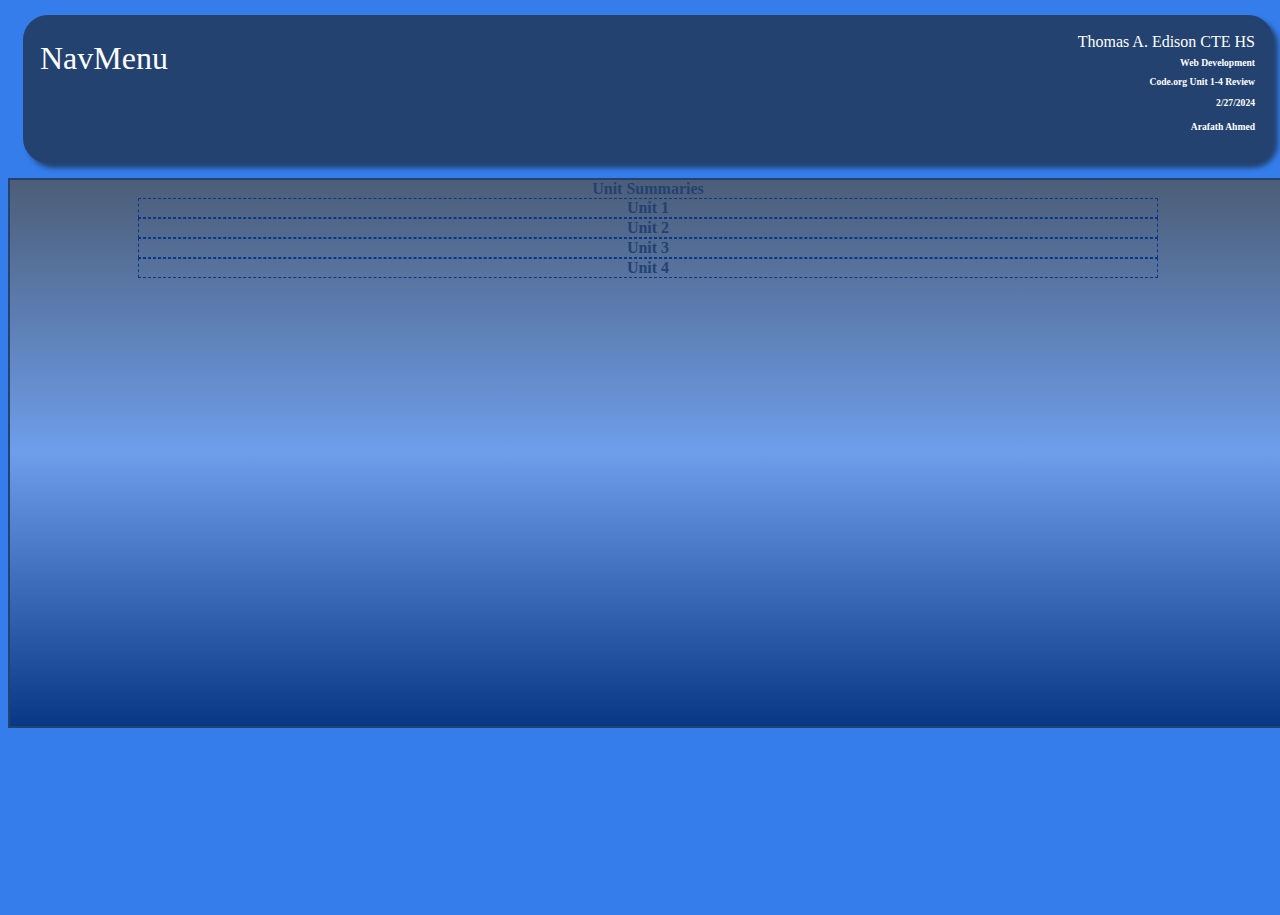
<file: index.html>
<!DOCTYPE html>
<html>

<head>
  <meta charset="utf-8">
  <meta name="viewport" content="width=device-width">
  <title>Code.org Unit 1-4 Review</title>
  <link rel="icon" type="image/png" href="Favicon2.0.png">
  <link href="mystyle.css" rel="stylesheet" type="text/css" />
</head>

<body>
  <div class="banner">
    Thomas A. Edison CTE HS
   
    <h1>Web Development</h1>
    <h2>Code.org Unit 1-4 Review</h2>
    <h3>2/27/2024</h3>
    <h4>Arafath Ahmed</h4>
    <div class = "menu">NavMenu
      <!--Here I will enter the links to other pages-->
      <a href="unit1.html"> Unit 1</a>
      <a href="unit2.html"> Unit 2</a>
      <a href="unit3.html"> Unit 3</a>
      <a href="unit4.html"> Unit 4</a>
  </div>
  </div>
  <!--Enter your prebuild Banner  and Headings School, Class, Unit Review 1, Date, Name, Favicon and Title-->

 <!--
  This is the page for you to review Unit 1 and record your Check for understanding reflections at the end of each Lesson!
  Use the following format:
  <h2>Lesson #</h2>
  <p>Summary of Lesson</p>
  <h5>Check for Understanding Question</h5>
  <h6>CFU Response</h6>
  -->


  <div class="container">
  <b>Unit Summaries </b>
    <div class="wave" id="u1">
   <b> Unit 1</b> 
      <hr>
      <p>Unit 1 talked about multiple different subjects. One of the subjects we learned about is information about a website. A website is pages of information on a site. These pages are called web pages and each of them have website content which consists of texts and images of a certain topic. The website is built in a structure which tells us how it would be organized. One of the most, if not the most important part about a website is to not copyright. Copyright is when you take the image or information off of someone else's patent license and claim it as your own. This can lead to multiple casualties such as getting sued. Lastly, many of the websites contain things such as headings and lists. Headings give a title or summary of a document of a section and a list gives a group of related information to the heading. 
 </p>
 </div>
     <div class="wave" id="u2">
       <b> Unit 2</b> 
       <hr>
          <p>Unit 2 had lots of information about computer services and how computers work. A main event that we learned was how information is stored on computers.  The way it starts is the information goes through a path of digital devices. These get transported through bandwidth which is the value of information being sent. Every computer follows a protocol on the internet that transports internet and wifi to the other devices. All these devices have their own IP address which has their own specific numbers. A way to connect all these devices is through a router and to communicate with other devices, the routers do redundancy. Information that is sent to multiple different computers and devices are through packets. These packets are sent through the datastream. The datastream then puts it through the packet metadata in order to resemble the original message. Finally, we learned 2 different protocols being “Transmission Control Protocol” where packets are sent and does “error-checking” to see if everything has been received in the proper order. The other protocol is “User Datagram Protocol” where packets are sent quickly with minimal error-checking and no resending of dropped packets. Finally, the last thing we learned about was the digital divide. The digital divide is a global shortage of internet access. 
     </p>
     </div>
    <div class="wave" id="u3">
    <b> Unit 3</b> 
       <hr>
          <p>In unit 3 we were introduced to user interfaces (UI). These are the outputs that the person can see through the screen. The way you create an output is you need to have an input that helps display the output on the screen. We also learned how to create events within an app and develop them based on their programming. A type of programming we learned was sequential programming. This program is when inputted events happen in a sequential order from the top of the code to the last. This doesn’t require any type of action from the user whatsoever. The other type of programming is Event Driven Programming. This happens when the user does a certain action in order for something to happen on screen and display it. An example of this is clicking a button that switches the screen. We also learned how to use comments in order to create documentations of certain codes. We learned how to use program statements which prints into the console phrases that you want to enter. Lastly, we learned how multiple different coders and other specialists use pair programming in order to collaboratively create certain things. 
     </p>
     </div>
  <div class="wave" id="u4">
     <b> Unit 4</b> 
     <hr>
        <p>Unit 2 had lots of information about computer services and how computers work. A main event that we learned was how information is stored on computers.  The way it starts is the information goes through a path of digital devices. These get transported through bandwidth which is the value of information being sent. Every computer follows a protocol on the internet that transports internet and wifi to the other devices. All these devices have their own IP address which has their own specific numbers. A way to connect all these devices is through a router and to communicate with other devices, the routers do redundancy. Information that is sent to multiple different computers and devices are through packets. These packets are sent through the datastream. The datastream then puts it through the packet metadata in order to resemble the original message. Finally, we learned 2 different protocols being “Transmission Control Protocol” where packets are sent and does “error-checking” to see if everything has been received in the proper order. The other protocol is “User Datagram Protocol” where packets are sent quickly with minimal error-checking and no resending of dropped packets. Finally, the last thing we learned about was the digital divide. The digital divide is a global shortage of internet access. 
   </p>
   </div>
  </div>
</body>

</html>
</file>
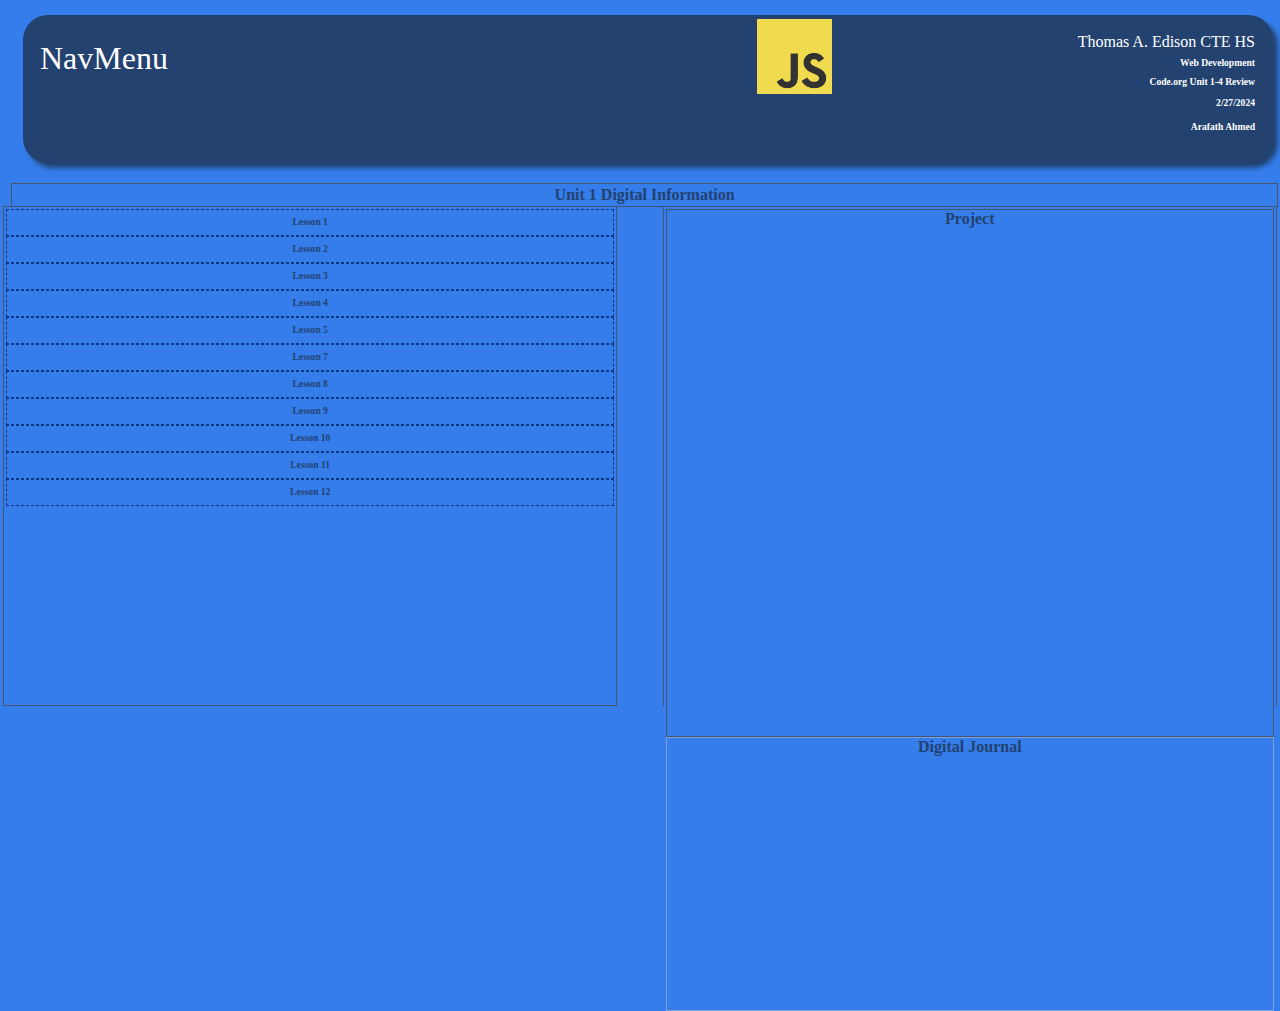
<file: unit1.html>
<!DOCTYPE html>
<html>

<head>
  <meta charset="utf-8">
  <meta name="viewport" content="width=device-width">
  <title>Code.org Unit 1-4 Review</title>
  <link rel="icon" type="image/png" href="Favicon2.0.png">
  <link href="mystyle.css" rel="stylesheet" type="text/css" />
</head>

<body>
  <div class="banner">
    Thomas A. Edison CTE HS
    <img src="js.png" alt="web development" id="logo">
    <h1>Web Development</h1>
    <h2>Code.org Unit 1-4 Review</h2>
    <h3>2/27/2024</h3>
    <h4>Arafath Ahmed</h4>
    <div class="menu">NavMenu
      <!--Here I will enter the links to other pages-->
      <a href="unit1.html"> Unit 1</a>
      <a href="unit2.html"> Unit 2</a>
      <a href="unit3.html"> Unit 3</a>
      <a href="unit4.html"> Unit 4</a>
      <a href = "index.html"> Home </a>
    </div>
  </div>
  <div id="top">
    <b>Unit 1 Digital Information</b>

  </div>
  <div id="left">
    <div class = "waver" id = "us1">
    <h1>Lesson 1 </h1>
    <p> <mark>What are your own strategies and insights about how to learn best? And, how are they similar or different to the ones that you just heard about from other students? -  </mark>What are your own strategies and insights about how to learn best? And, how are they similar or different to the ones that you just heard about from other students? I learn best when I work by myself. This is because when I work by myself I find it to be more efficient and
      faster. Other students tend to like working with other people. They usually do this because it helps them better
      understand a topic. In my opinion, working alone can help me learn how to do things without relying on others in
      certain cases. </p>
    <hr>
    </div>
    <div class = "waver" id = "us1">
    <h1>Lesson 2

    </h1>
    <p><mark>Recall when you built your information sending device. Why did we decide to send a message as a sequence of two options rather than modifying our devices to represent more options? -</mark> We did this to help make the sequence look more simpler and less complex. Having multiple types of words makes
      it look too much and too specific to the point people would not want to see it.</p>
    <hr>
    </div>
    <div class = "waver" id = "us1">
    <h1>Lesson 3 
    </h1>
    <p> <mark>How would you explain a number system to someone who had never seen numbers before? -</mark>It is a system that has a numeric numbers to count and use. You can use this system to store information and
      data to create something important and beneficial for you </p>
    </div>
    <div class = "waver" id = "us1">
      <h1>Lesson 4</h1>
    <hr>
    <p> <mark>Multiple Choice: Two schools are merging and to adapt to the increased size of the student body, the school is changing its system for keeping track of all student IDs from a system that uses 4-bit binary numbers to one that uses 8-bit binary numbers (AKA 1 byte). Which of the following best describes what effect this change - </mark>B. The 8-bit system will be able to represent sixteen times as many values as the 4-bit system. </p>
    <hr>
      
    
    <p> <mark>Lesson 4 Open Answer: Each time we add another bit, what happens to the amount of numbers we can make? We would
    need 11 bits because it would double everytime. What are the similarities and differences between the binary and
    decimal systems? - </mark>The number doubles from the original number. We would need 11 bits because it would double everytime. The binary
      system contains 1 and 0's to create a certain code. The decimal system has 10 bases in order to create a certain
      function. They contain 10 numbers and have more value as it goes up to create something. </p>
    <hr>
    </div>
    <div class = "waver" id = "us1">
    <h1>Lesson 5 

    </h1>
    <p> <mark>Modern car odometers can record up to a million miles driven. What happens to the odometer reading when
    a car drives beyond its maximum reading? When using bits to represent fractions of a number, can you create all
    possible fractions? Why or why not? - </mark>It stops showing the distance the cars going. The car will also start having problems. No because some fractions
      aren't able to be divided into a number thats a multiple of 2. </p>
    <hr>
    </div>
    <div class = "waver" id = "us1">
    <h1>Lesson 7</h1>
    <p><mark> Multiple Choice 1 : Which of the following would result in a better digital approximation of an analog
    black and white image? - </mark> B. Decreasing the size of each sample square, thus increasing the number of samples taken. </p>
    <hr>
    <p> <mark>Multiple Choice 2: Assume your friend just sent you 32 bits of pixel data (just the 0s and 1s for black
    and white pixels) that were encoded after sampling an image. Choose the two statements that are true. - </mark>C. The correct width and height must be input into the pixelation widget to produce the image.
      D. The fact that only 32 bits were used to represent the image indicates relatively large sample squares were
      used. The digital image may vary from the analog image significantly. 
    <br>
    <mark> Open Response: Your computer science teacher asks you to sample a black and white image that is 4" x
    6". How would you sample the image to provide a good digital approximation using the pixelation widget? What
    sample size would you use? How would your decision affect the digital representation? - </mark>I would put it at 20x30. To sample this I would use analog data to make sure everything is sent in the proper
    form. This would impact the representation because it would show every detail in order to create the image needed.</p>
    </div>
    <div class="waver" id="us1">
    <h1>Lesson 8 </h1>
    <p> <mark>Multiple Choice: Which statement about analog and digital images is true? - </mark>B. Sampling an analog image more frequently produces a digital image with a better representation. 
    <hr>
      <mark>Describe how the process of sampling, RGB pixels, and binary sequences work together
      to display a digital color image. - </mark> I would produce the image by sampling and making the digital representation. I would then use RGB pixels in
      order to add the color. The binary sequence would then help develop the image and all the contents within the
      image. 
    </p>
    </div>
  <div class="waver" id="us1">
    <h1>Lesson 9 </h1>
    <p> <mark>Multiple Choice: What is the most important quality of lossless compression? - </mark>A. The data is transformed to usually make it smaller. It can always be re-constructed back to the original.
      <hr>
      <mark>Open Answer: An author is preparing to send their book to a publisher as an email attachment. The file
      on their computer is 1000 bytes. When they attach the file to their email, it shows as 750 bytes. The author gets
      very upset because they are concerned that part of their book has been deleted by the email provider. If you could
      talk to this author, how would you explain what is happening to their book? - </mark>I would tell him that the file shows 750 bytes because the email used Lossless Compression which caused the
      number of bytes to reduce to be able to send and not be able to get lost. 
    </p>
  </div>
    <div class="waver" id="us1">
    <h1>Lesson 10 </h1>
    <p> <mark>You’ve been given a new cell phone with a 2 gigabyte data plan. You plan to use your phone for text
    messages, images, video, and music. Which of these categories are best compressed using lossless compression?
    Which of these categories are best compressed using lossy compression? Why?
 - </mark>I would use lossless compression because everything can send and the original image would be produced. The best
      type of one to use with lossy compression is when you're going to send information on very low speed connection
      and need to send the image or text right away. </p>
    <hr>
    </div>
    <div class="waver" id="us1">
    <h1>Lesson 11 </h1>
    <p> <mark>Multiple Choice: How is a Creative Commons license different from a regular copyright? - </mark>C. It allows your work to be shared, reused, and remixed to help spark more creativity.
    <hr>
    <mark>Open Answer Now that we understand Copyright, what would need to change in order for the scenario from
    the warm-up to be okay? - </mark>We would need to add a patent to the image. I would also put a watermark in order to make sure that the image
      would be claimed as mine. 
    </p>
    </div>
    <div class="waver" id="us1">
    <h1>Lesson 12 
</h1>
    <p> <mark>Many museums have digital catalogs of their collections. What are the potential benefits and harms of creating these digital catalogs? - </mark>These digital catalogs would be easy to access. Many people have the internet and are bale to see these more easier and more appealing. The harms of this however is it can potentially get stolen. It can also be able to get hacked and people can ruin the digital catalog in the website. 
    <hr>
    <mark>Why should we care about information being represented digitally? How does this impact you personally? - </mark>We should care because the digital world is advancing day by day. Soon enough lots of information are going to be displayed online and not as much in real life. Having a head start and really understanding digital representations is key for the future. 
    </p>
    </div>
  </div>
  <div id="right">
    <div id="prj">
      <b>Project</b>
      <br>
      
      <iframe src="https://2b006ba3-d898-45eb-bc30-c9e4dcf40e52-00-22npetyhvdmzp.picard.repl.co/"frameborder="0" width="100%" height="250px" allowfullscreen="true" mozallowfullscreen="true"
        webkitallowfullscreen="true">> </iframe>
      <iframe src="https://ec2fe021-6fd9-4749-aa18-f1377cc8ef0e-00-1htokuegu2xz2.riker.repl.co/"frameborder="0" width="100%" height="250px" allowfullscreen="true" mozallowfullscreen="true"
        webkitallowfullscreen="true">></iframe>
    </div>
    <div id="dn">
      <b>Digital Journal</b>
      <iframe
        src="https://docs.google.com/presentation/d/e/2PACX-1vR98GG0oDDWrEM-fCMCYpBTZucYoyJCtKQ81U1VJ-GniuI7fzpdgzZ5C6JwFnqJLrvOZjvpGcbWvj6A/embed?start=false&loop=false&delayms=3000"
        frameborder="0" width="100%" height="250px" allowfullscreen="true" mozallowfullscreen="true"
        webkitallowfullscreen="true"></iframe>
    </div>
  </div>
</body>

</html>
</file>
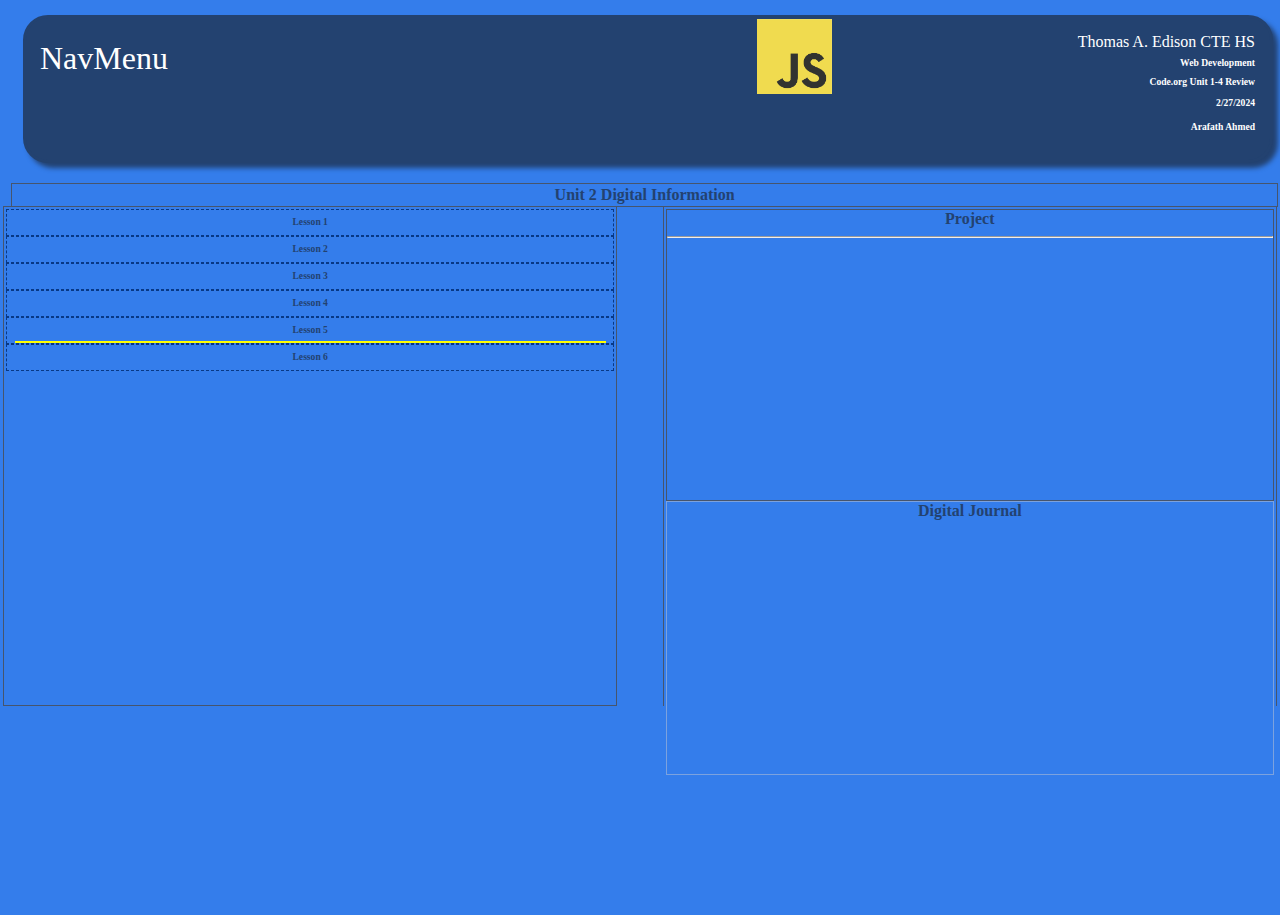
<file: unit2.html>
<!DOCTYPE html>
<html>

<head>
  <meta charset="utf-8">
  <meta name="viewport" content="width=device-width">
  <title>Code.org Unit 1-4 Review</title>
  <link rel="icon" type="image/png" href="Favicon2.0.png">
  <link href="mystyle.css" rel="stylesheet" type="text/css" />
</head>

<body>
  <div class="banner">
    Thomas A. Edison CTE HS
    <img src="js.png" alt="web development" id="logo">
    <h1>Web Development</h1>
    <h2>Code.org Unit 1-4 Review</h2>
    <h3>2/27/2024</h3>
    <h4>Arafath Ahmed</h4>
    <div class="menu">NavMenu
      <!--Here I will enter the links to other pages-->
      <a href="unit1.html"> Unit 1</a>
      <a href="unit2.html"> Unit 2</a>
      <a href="unit3.html"> Unit 3</a>
      <a href="unit4.html"> Unit 4</a>
      <a href = "index.html"> Home </a>
    </div>
  </div>
  <div id="top">
    <b>Unit 2 Digital Information</b>

  </div>
  <div id="left">
    <div class = "waver" id = "us1">
    <h1>Lesson 1 
</h1>
    <p> <mark>How do you use the Internet?

    Think about your typical day. When are you using the Internet? For what purposes? What role does it have in your life? - </mark>I use the internet everyday. I usually use it to do any type of work, games, or to communicate with others. It has a big role in my life because most of the things I do everyday involves the internet like at school, home, outside, etc. </p>
    </div>
    <div class = "waver" id = "us1">
    <h1>Lesson 2 
    </h1>
    <p><mark>Describe two different paths that a message could take from Person A to Person D. - </mark>Through person B then to D and also from A to E to C and finally to D. We can make a network by having everyone holding each others string on the outside and on the inside have multiple people holding it too.</p>
  </div>
    <div class = "waver" id = "us1">
    <h1>Lesson 3 
    </h1>
    <p><mark>Multiple Choice: Pick the two statements that are true about the Internet Protocol (IP): - </mark>A.   Each device or computer on the Internet is assigned a unique IP address.
    E.   IP is the shared way that all devices and computers label their messages with the sender and receiver's addresses.
    <hr>
    <mark>Multiple Choice: Pick Two: If the post office delivered mail exactly like the routers deliver messages on the Internet, which of the following statements would be true?</mark>C.   Letters would be written on the outside of the envelope for all to read instead of letters put inside envelopes. B.   The mailman would sometimes take a different path to deliver each letter to your home </p>
    </div>
    <div class = "waver" id = "us1">
    <h1>Lesson 4 



    </h1>
    <p> <mark>Open Answer:What are the benefits of building redundancy into a network? What are the potential issues with building redundancy? - </mark>It allows multiple paths to be created in order to get the packets to where they're supposed to get fast as possible. The issues with this would be that if the redundancy is slow, then the different paths would be very limited and would be extremely slow.
    </div>
    <div class = "waver" id = "us1">
    <h1>Lesson 5</h1>
    <mark>Multiple Choice Which of the following is true regarding the way information is transmitted on the Internet? - </mark>D.   Information does not travel in one piece, but rather as a datastream of packets.
      <hr>
      <mark>Mix And Match</mark>Rules for addressing and sending data across the internet by assigning unique numbers to each connected device = Internet Protocol. Takes inventory of all packets in the datastream to ensure they are successfully sent and received. = Transmission Control Protocol. Chunk of data and its metadata, used to route and reassemble information on the Internet. = Packet. The way in which information travels on the Internet, not as a single piece but in chunks. = Datastream. Sends all packets without checking whether they were received or ordered properly = User Datagram Protocol. 
    </p>
    </div>
    <div class = "waver" id = "us1">
    <h1>Lesson 6 </h1>
    <p> <mark> In your own words explain the following about the Domain Name System - </mark>Domain name systems help computers identify the links to websites. An example of this is how we read the websites "code.org" while the computers read it as something like "192.0.2.1". This allows multiple web pages to be accessed as they all have their own DNS and can be accessed however they want. 
    <hr>
      <mark>Multiple Choice: Choose the two statements that best describe the relationship between HTTP and the World Wide Web</mark>B.   The World Wide Web is a collection of pages and files that is shared between computers using HTTP. D.   HTTP and the World Wide Web both rely on other layers of protocols for sending information on the Internet
    </div>
    </p>
    
        </div>
        <div id="right">
          <div id="prj">
            <b>Project</b>
            <hr>
            
            <iframe src="https://docs.google.com/document/d/e/2PACX-1vS-GbNaQGquDL_W8XYH7Q_TROjhYNCZOKoKishfDjF2J4PNuUmWxRTiUR5Gag9SvjW6lt-POF91u17q/pub?embedded=true"frameborder="0" width="100%" height="250px" allowfullscreen="true" mozallowfullscreen="true" webkitallowfullscreen="true">></iframe>
          </div>
          <div id="dn">
            <b>Digital Journal</b>
            <iframe src="https://docs.google.com/presentation/d/e/2PACX-1vQkWeoYM-gJgxJkx6nrNJ_fudU_b301VjySGMmMx4VzYJ7kX87aDmqpvGy6FDORjHxp8sxzu3D6BaBL/embed?start=false&loop=false&delayms=3000" frameborder="0" width="100%" height="250px" allowfullscreen="true" mozallowfullscreen="true" webkitallowfullscreen="true"></iframe>
          </div>
        </div>
      </body>

      </html>
</file>
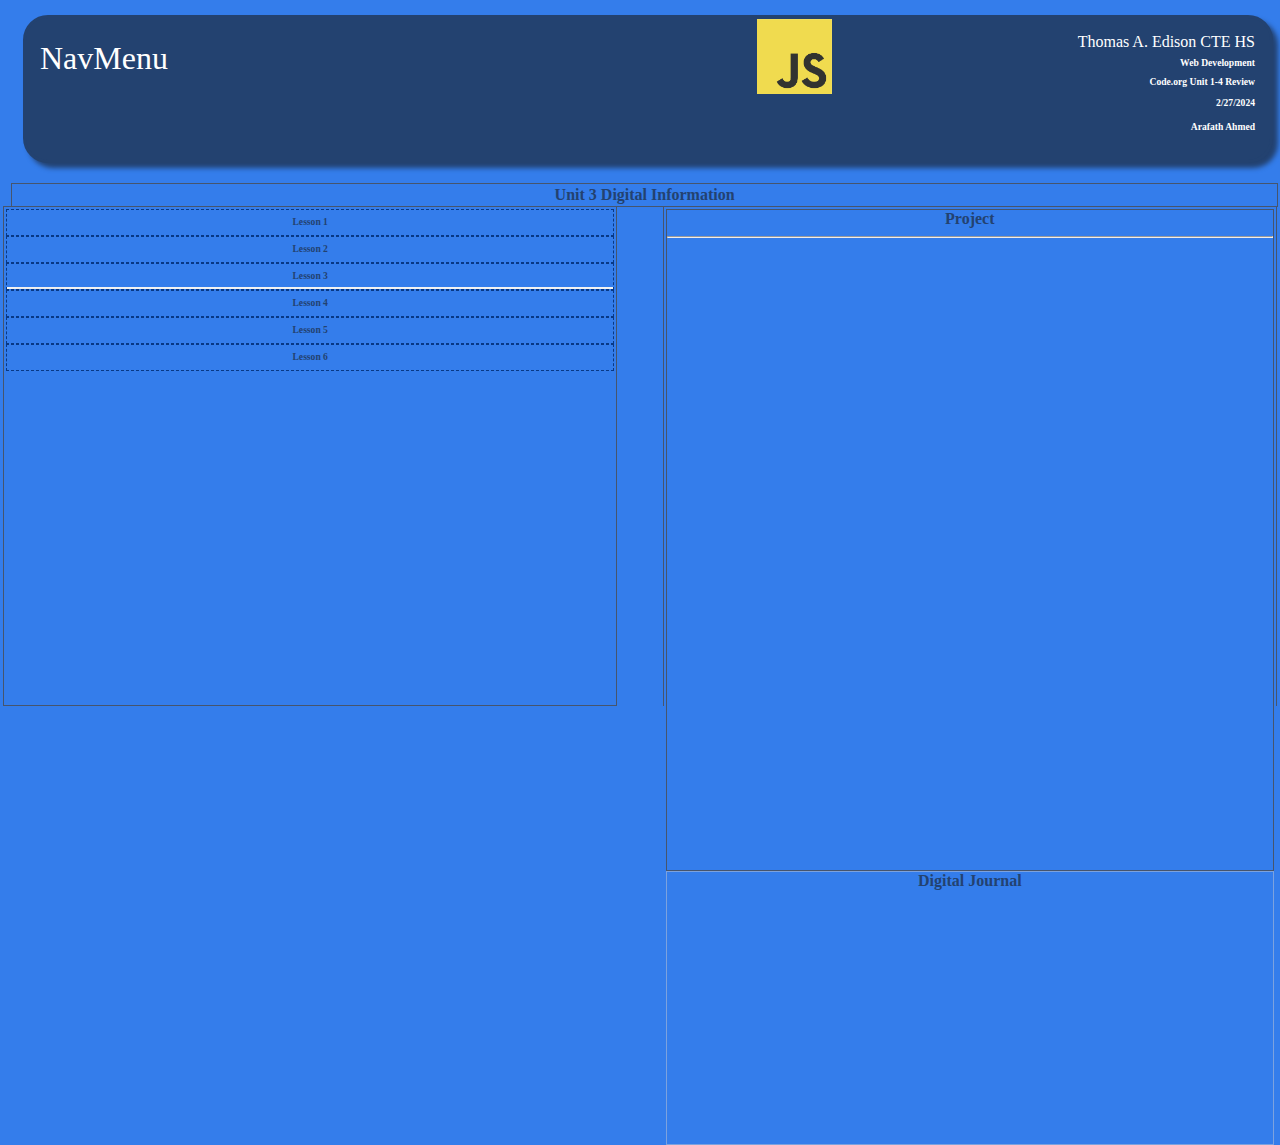
<file: unit3.html>
<!DOCTYPE html>
<html>

<head>
  <meta charset="utf-8">
  <meta name="viewport" content="width=device-width">
  <title>Code.org Unit 1-4 Review</title>
  <link rel="icon" type="image/png" href="Favicon2.0.png">
  <link href="mystyle.css" rel="stylesheet" type="text/css" />
</head>

<body>
  <div class="banner">
    Thomas A. Edison CTE HS
    <img src="js.png" alt="web development" id="logo">
    <h1>Web Development</h1>
    <h2>Code.org Unit 1-4 Review</h2>
    <h3>2/27/2024</h3>
    <h4>Arafath Ahmed</h4>
    <div class="menu">NavMenu
      <!--Here I will enter the links to other pages-->
      <a href="unit1.html"> Unit 1</a>
      <a href="unit2.html"> Unit 2</a>
      <a href="unit3.html"> Unit 3</a>
      <a href="unit4.html"> Unit 4</a>
      <a href = "index.html"> Home </a>
    </div>
  </div>
  <div id="top">
    <b>Unit 3 Digital Information</b>

  </div>
  <div id="left">
    <div class = "waver" id = "us1">
    <h1>Lesson 1 

</h1>
    <p> <mark>Mix And Match - </mark> Input = The User clicks a button. Output = A song is played. User Interface = A screen with buttons, text, and images.  </p>
    </div>
    <div class = "waver" id = "us1">
    <h1>Lesson 2
    </h1>
    
    <p> <mark>Why is it important for element IDs to have meaningful names? - </mark>Having meaningful names can be easier to identify. For example having an ID similar to the action will help you remember it easier and will be easier to identify during debugging or coding in general. </p>
    <hr>
    </div>
    <div class = "waver" id = "us1">
      <h1>Lesson 3</h1>
      <img src = "unit3les3.png" alt = "unit3" id = "u3">
    </div>
     <div class = "waver" id = "us1">
    <h1>Lesson 4



    </h1>
    <p><mark>What is the difference between a programming language and natural (every-day) language?-</mark>Programming language is very different since it uses more numbers and short terms. For example to call certain actions such as a paragraph you would type p with brackets instead of paragraph. The language also is taken in as numbers instead of letters. </p>
  </div>
  <div class = "waver" id = "us1">
    <h1>Lesson 5 

</h1>
    <p> <mark>What is the difference between a sequential program and an event-driven program? - </mark>A sequential program is an event that happens on sequence of the code and the event driven program is an event that happens once you do an action on the screen.
    </p>
  </div>
     <div class = "waver" id = "us1">
    <h1>Lesson 6 




    </h1>
    <p> <mark> Reflection:What is one thing you really enjoyed about today's activity? - </mark>I really liked how we were able to find fixes in codes that looks very minimal but actually has a big impact on the code itself. I also loved how we were able to identify what was the correct process to replace that and find the solution to the issue. </p>
</div>
    
        </div>
        <div id="right">
          <div id="prj">
            <b>Project</b>
            <hr>
            <iframe width="392" height="620" style="border: 0px;" src="https://studio.code.org/projects/applab/zVGe8Mpf2Kh2C8MXd2S-wZBRoUDIuvQMJtETMcIPuxf/embed?nosource"></iframe>          </div>
          <div id="dn">
            <b>Digital Journal</b>
            <iframe src="https://docs.google.com/presentation/d/e/2PACX-1vSXbSjfC-eGDU-2X03Z-VAcy2A9tVD1CLtUztXuQcrjIsACUOPSHi9b45On4QyxvvyEgo4PUzl7PlDJ/embed?start=false&loop=false&delayms=3000" frameborder="0" width="100%" height="250px" allowfullscreen="true" mozallowfullscreen="true" webkitallowfullscreen="true"></iframe>
          </div>
        </div>
      </body>

      </html>
</file>
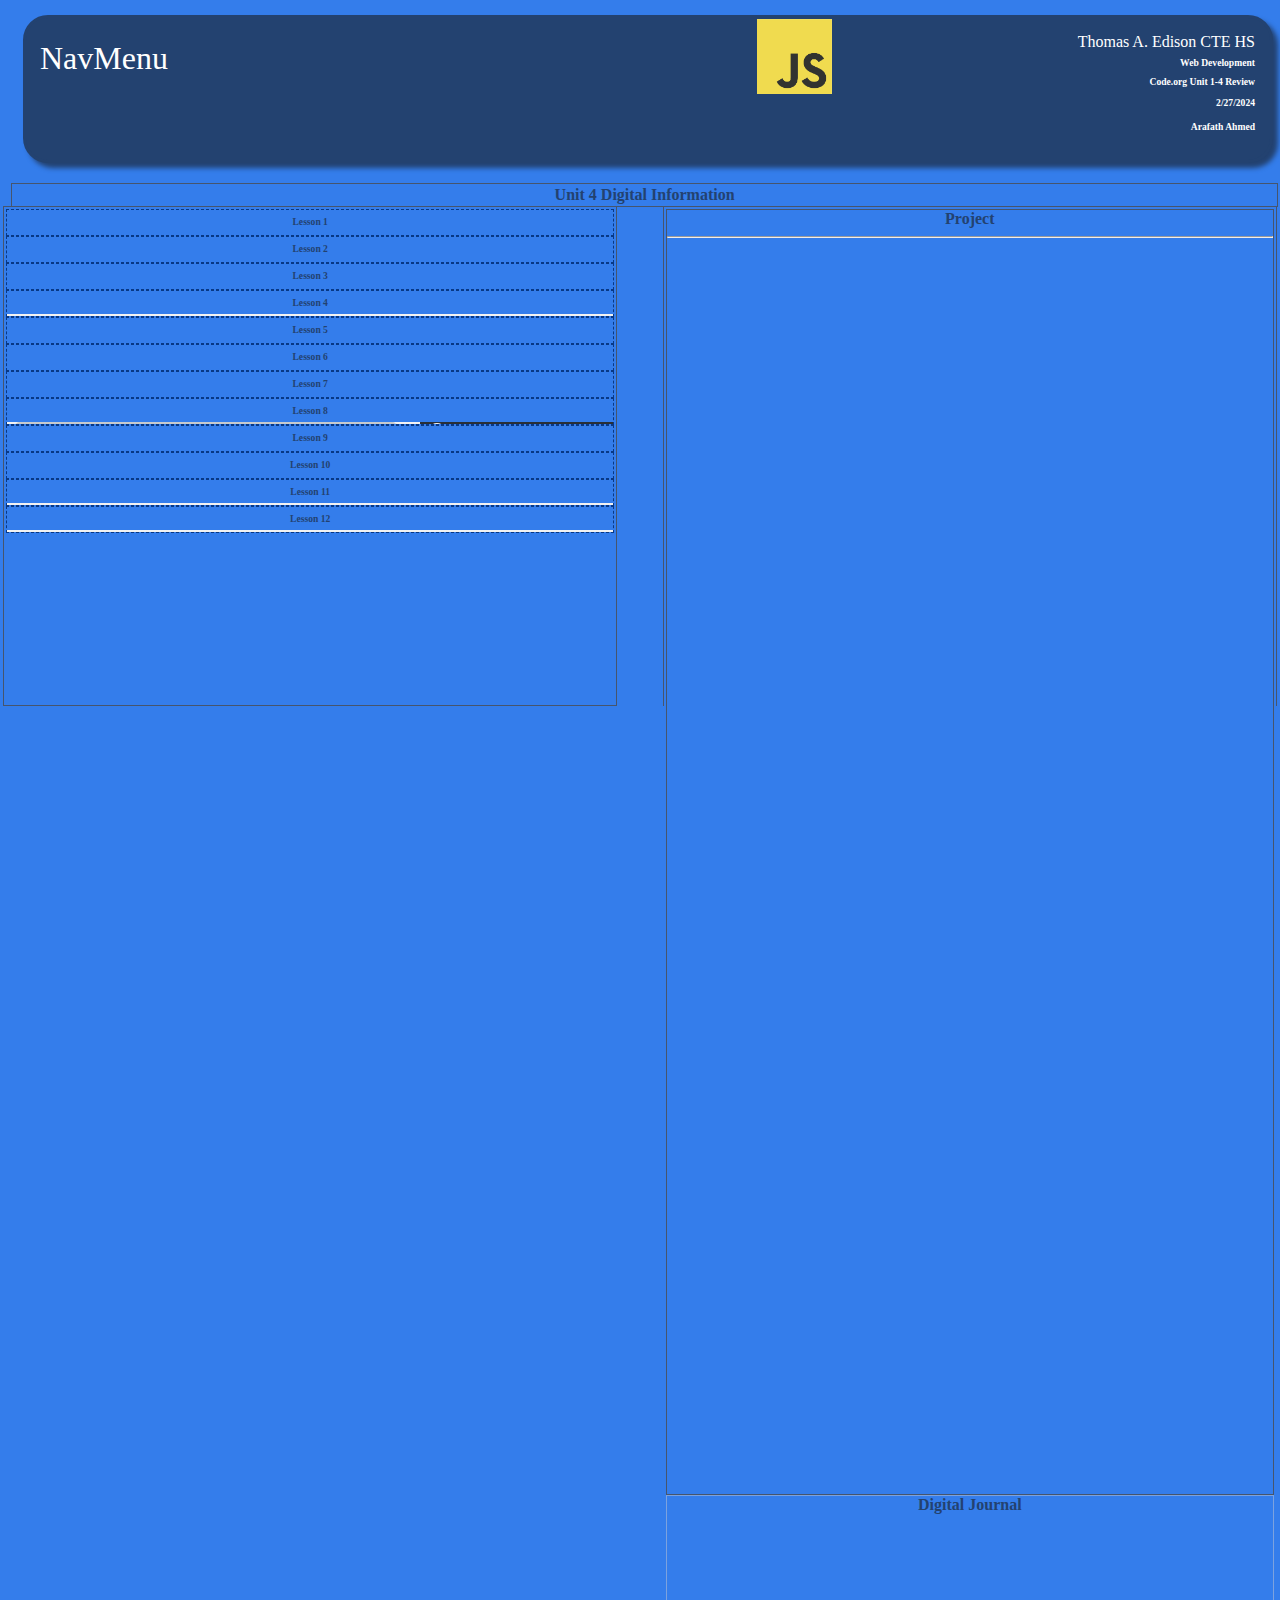
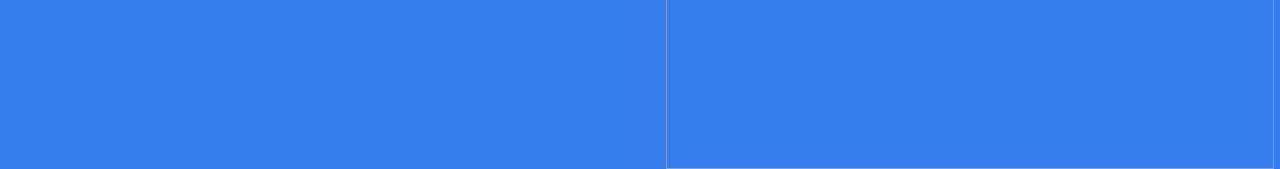
<file: unit4.html>
<!DOCTYPE html>
<html>

<head>
  <meta charset="utf-8">
  <meta name="viewport" content="width=device-width">
  <title>Code.org Unit 1-4 Review</title>
  <link rel="icon" type="image/png" href="Favicon2.0.png">
  <link href="mystyle.css" rel="stylesheet" type="text/css" />
</head>

<body>
  <div class="banner">
    Thomas A. Edison CTE HS
    <img src="js.png" alt="web development" id="logo">
    <h1>Web Development</h1>
    <h2>Code.org Unit 1-4 Review</h2>
    <h3>2/27/2024</h3>
    <h4>Arafath Ahmed</h4>
    <div class="menu">NavMenu
      <!--Here I will enter the links to other pages-->
      <a href="unit1.html"> Unit 1</a>
      <a href="unit2.html"> Unit 2</a>
      <a href="unit3.html"> Unit 3</a>
      <a href="unit4.html"> Unit 4</a>
      <a href = "index.html"> Home </a>
    </div>
  </div>
  <div id="top">
    <b>Unit 4 Digital Information</b>

  </div>
  <div id="left">
    <div class = "waver" id = "us1">
    <h1>Lesson 1 </h1>
    <p><mark> What will the value of score be at the end of the program? - </mark> B. The score is: 4</p>
  </div>
    <div class = "waver" id = "us1">
    <h1>Lesson 2 



    </h1>
    <p> <mark>Explain in your own words the process of creating and updating a variable. How does the Counter Pattern with Event work? - </mark>It tells us what the variable is used for and gives us how it is used and how it functions. Creating a variable is giving it a name and an original value. Updating it then makes it so that different events change that value and update it. </p>
    </div>
    <div class = "waver" id = "us1">
    <h1>Lesson 3



    </h1>
    <p> <mark> Multiple Choice: What will be displayed after this code segment is run? - </mark>C. 6 <hr>
    <mark>Multiple Choice: The program below is run. Which of the following COULD NOT possibly be the output from that program? - </mark> D.   10
      5
      10
      5 
    </p>
    </div>
    <div class = "waver" id = "us1">
      <h1>Lesson 4</h1>
      <img src = "unit4les4.png" alt = "unit4" id = "u4">
    </div>
    <div class = "waver" id = "us1">
    <h1>Lesson 5 

    </h1>
    <p> <mark>Mix And Match: - </mark>Boolean Expression = A expression that expresses a true or false when evaluated. Logical Operator = A symbol or word used to connect two or more expressions. && = And. || = Or. ! = Not. 
    <hr>
      <mark>Can a computer evaluate an expression to something between true and false? Can you write an expression to deal with a "maybe" answer?</mark>Yes you can by using a boolean expression. You can't really make an expression with a maybe but there are other options to create something like that by using if-else statements.
    </p>
  </div>
    <div class = "waver" id = "us1">
    <h1>Lesson 6 </h1>
    <p><mark>When creating an if-else-if statement you should always make your first condition the most specific. Write a short paragraph responding to the questions below.

    What does it mean to put the most specific case first?
    Why is it important to put the most specific case first? What types of errors does it help avoid? - </mark> The most specific case would be to put the ones that take the most conditions in order to achieve. By doing this, you then are able to slowly make your way to the ones that take less conditions. The errors it would avoid is any form of confusion between the requirements and the conditions with the "else" statement. It also helps better organize the structure of your code. </p>
  </div>
    
    <div class = "waver" id = "us1">
    <h1>Lesson 7 

</h1>
    <p><mark>Multiple Choice What will be displayed after this code segment is run? - </mark> B. You Win!
    <hr>
    <mark>Multiple Choice: The program below asks a user to type in a number and then will output a message. What number will a user need to input for the message "COLD" to be displayed?</mark> A. 5
    </p>
  </div>
    <div class = "waver" id = "us1">
     
        <h1>Lesson 8</h1>
        <img src = "unit4les8.png" id = "les8">
      </div>
          <div class = "waver" id = "us1">
    <h1>Lesson 9
</h1>
    <p> <mark>In your own words describe the benefits of creating functions in your code? - </mark>Creating functions helps minimize the amount of code you have. Having this would then put a shortcut tool such as "updateScreen" where if you call it, then the code that you originally would need to repeat over and over is called at one line instead. </p>
    </div>
     <div class = "waver" id = "us1">
    <h1>Lesson 10 



    </h1>
    <p> <mark>Multiple Choice: What will be displayed after this code segment is run? - </mark>A. School day</p>
     </div>
    <div class = "waver" id = "us1">
      <h1>Lesson 11</h1>
      <img src = "unit4les11.png">
    </div>
    <div class = "waver" id = "us1">
      <h1>Lesson 12</h1>
      <img src = "unit4les12.png">
  </div>
  </div>
  
  <div id="right">
    <div id="prj">
      <b>Project</b>
      <hr>
      <iframe width="392" height="620" style="border: 0px;" src="https://studio.code.org/projects/applab/PbrQBYX3ltgFuwIlhvhxtbtkU8Ve0CuDmF7mISEa3fg/embed?nosource"></iframe>
      <iframe width="392" height="620" style="border: 0px;" src="https://studio.code.org/projects/applab/VIIZ07NmD1E6yWNGQSw01y7XP__ptibRU3b3_2nstEw/embed?nosource"></iframe>
    </div>
    <div id="dn">
      <b>Digital Journal</b>
      <iframe src="https://docs.google.com/presentation/d/e/2PACX-1vRD500Wr_gnlT0dIoZEVLtDAgVRrAXt50brf4Q_XVymurE6ob97C68B6IGHGlMf_fhLefkC99ahIbgr/embed?start=false&loop=false&delayms=3000" frameborder="0" width="100%" height="250px" allowfullscreen="true" mozallowfullscreen="true" webkitallowfullscreen="true"></iframe>
    </div>
  </div>
</body>

</html>
</file>
<file: mystyle.css>
html, body{
  height: 100%;
  width: 100%;
}

*{
  box-sizing: border-box;
}

h1,h2,h3,h4{
  font-size: 0.6em;
}
body{
  background-color: #347deb;
  color: #234270;
  text-align: center;
  vertifcal-align: super;
  font-family: cursive;
}

#logo{
  width: 75px;
  z-index: 1;
  position: absolute;
  top: 19px;
  right: 35%;
}
.banner{
  background-color: #234270;
  color: #ffffff;
  margin: 15px;
  padding: 15px;
  border: solid #234270;
  border-radius: 25px;
  box-shadow: 5px 5px 5px #234270;
  font-family:fantasy;
  text-align: right;
}
.menu{
  margin: 10px;
  padding: 10px;
  overflow: hidden;
  position: absolute;
  left: 20px;
  top: 20px;
  font-size: 2em;
  text-align: left;
  z-index: 1;
}
.menu a{
  background-color: #234270;;
  color: #ffffff;
  padding: 4px;
  font-size: 0.5em;
  display: none;
}

.menu:hover a{
  display: block;
}
.menu a:hover{
  color: #234270;
  background-color: #ffffff;
}
.container{
  border: 2px solid #234270;
  background-image: repeating-linear-gradient(#4c5d78, #6e9eeb, #083885);
  height: 550px;
  overflow: hidden;
}
.wave{
  border: 1px dashed #083885;
  background-image: repeating-gradient(rgba(130, 255, 178, 0.5), rgba(130, 255, 178, 0.5),);
  height: 20px;
  width: 80%;
  position: relative;
  left: 10%;
  transition: height 4s;
  display: block;
  overflow: hidden;
}
.waver{
  border: 1px dashed #083885;
  height: 27px;
  width: 100%;
  position: relative;
  left: 0%;
  transition: height 4s;
  display: block;
  overflow: scroll;
}
::-webkit-scrollbar{
  display: none;
}

#u1, #us1{
  transition: height 4s;
}
#us1:hover{
  height: 450px;
  z-index: 1;
}
#u1:hover, #u2:hover, #u3:hover, #u4:hover{
  height: 450px;
  z-index: 1;
}
#left{
  position: absolute;
  left: 1px;
  margin: 2px;
  padding: 2px;
  border: 1px solid #46556d;
  width: 48%;
  height: 500px;
  overflow: hidden;
  
}
#right{
  position: absolute;
  right: 1px;
  margin: 2px;
  padding: 2px;
  border: 1px solid #46556d;
  width: 48%;
  height: 500px;
  border-bottom: none;
}
#top{
  position: relative;
  top: 5px;
  bottom: 5px;
  left: 1px;
  right: 1px;
  border: 1px solid #46556d;
  padding: 2px;
  margin: 2px;
  width: 99%;
}
#prj{
  border: 1px solid #46556d;
}
#dn{
  border: 1px solid #7ca2de;
}
</file>
